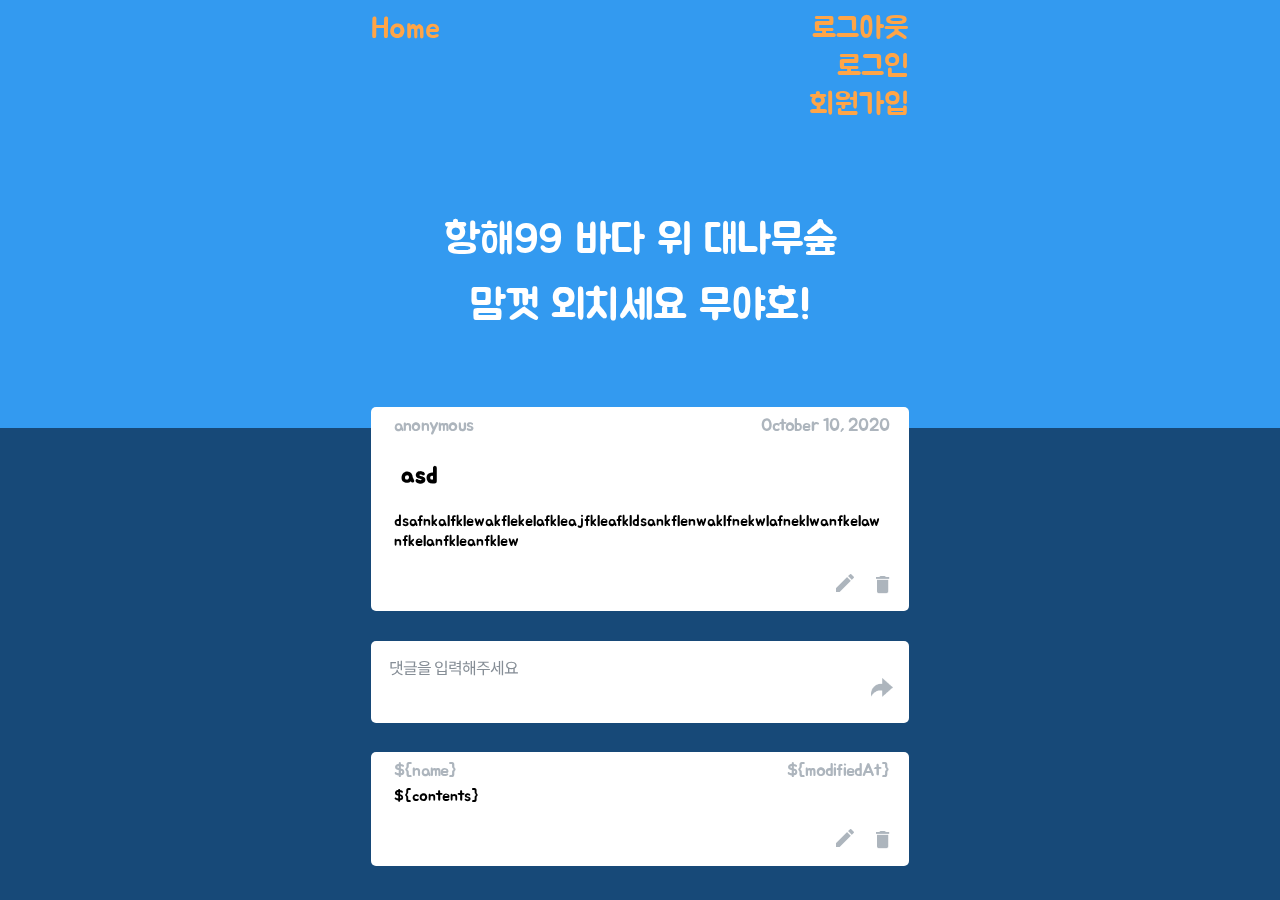
<file: src/main/resources/static/detail.html>
<!DOCTYPE html>
<html lang="en">

<head>
    <meta charset="UTF-8">
    <meta name="viewport" content="width=device-width, initial-scale=1.0">
    <title>바다 위 대나무 숲</title>

    <script src="https://ajax.googleapis.com/ajax/libs/jquery/3.5.1/jquery.min.js"></script>
    <link href="https://fonts.googleapis.com/css2?family=Noto+Sans+KR:wght@500&display=swap" rel="stylesheet">
    <link href="https://fonts.googleapis.com/css2?family=Jua&display=swap" rel="stylesheet">
    <!--    font-family: 'Jua', sans-serif;-->

    <script th:inline="javascript">
        $(document).ready(function () {
            getMessages();
            getReplies();
        })

        // 게시글을 불러옵니다.
        function getMessages() {
            $('#cards-box').empty();
            $('#reply-box').empty();
            let idx = location.href.split("id=")[1];
            $.ajax({
                type: "GET",
                url: `/api/contents/${idx}`,
                data: {},
                success: function (response) {
                    console.log(response);
                    let post = response;
                    let id = post.id;
                    let name = post.name;
                    let title = post.title;
                    let contents = post.contents;
                    let modifiedAt = post.modifiedAt;
                    addHTML(id, name, title, contents, modifiedAt);
                }
            });
        }

        // 불러온 게시글을 html에 붙여줍니다.
        function addHTML(id, name, title, contents, modifiedAt) {
            let tempHtml = makeMessage(id, name, title, contents, modifiedAt);
            $('#cards-box').append(tempHtml);
        }

        // 게시글 형태를 만들어줍니다.
        function makeMessage(id, name, title, contents, modifiedAt) {
            let loginUsername = [[${username}]];
            let hide = ""
            if (loginUsername != name) {
                hide = "hide"
            }
            return `<div class="card">
                        <div class="metadata">
                           <div id="${id}-name" class="name">
                               ${name}
                           </div>
                           <div class="date">
                               ${modifiedAt}
                           </div>
                        </div>
                    <h2 class='title' id="${id}-title">"${title}"</h2>
                        <div class="contents" id="${id}-contents" >
                           ${contents}
                        </div>
                        <div class="footer ${hide}">
                            <img id="${id}-delete" class="icon-delete" src="images/delete.png" alt="" onclick="deleteOne('${id}')">
                        </div>
                    </div>`;
        }

        // 게시글의 id 값을 받아 해당 댓글을 삭제합니다.
        function deleteOne(id) {
            if (confirm("정말 삭제하시겠습니까??") == false) {
                return}
            $.ajax({
                type: "DELETE",
                url: `/api/contents/${id}`,
                success: function (response) {
                    alert('메시지 삭제에 성공하였습니다.');
                    window.location.replace("/");
                }
            })
        }

        <!------- 댓글  -------->
        // 댓글을 불러옵니다.
        function getReplies() {
            let postId = location.href.split("id=")[1]; //[앞부분] [2] localhos/modify.html?id=12&address=seoul&
            $.ajax({
                type: "GET",
                url: `/api/reply/${postId}`,
                data: {},
                success: function (response) {
                    for (let i = 0; i < response.length; i++) {
                        let post = response[i];
                        let id = post.id;
                        let username = post.username;
                        let reply = post.reply;
                        let modifiedAt = post.modifiedAt;
                        addReplyHTML(id, username, reply, modifiedAt);
                    }
                }
            });
        }

        // 불로온 댓글을 html에 붙여줍니다.
        function addReplyHTML(id, username, reply, modifiedAt) {
            let tempHtml = makeReply(id, username, reply, modifiedAt);
            $('#reply-box').append(tempHtml);
        }

        // 댓글의 형태를 만들어 줍니다.
        function makeReply(id, username, reply, modifiedAt) {
            let loginUsername = [[${username}]];
            console.log(loginUsername)
            let hide = "hide"
            if (loginUsername == username) {
                hide = ""
            }
            return `<div class="card">
                        <div class="metadata">
                           <div id="${id}-name" class="name">
                               ${username}
                           </div>
                           <div class="date">
                               ${modifiedAt}
                           </div>
                        </div>
                        <div class="contents" id="${id}-reply" >
                           ${reply}
                        </div>
                        <div id="${id}-editarea" class="edit">
                            <textarea id="${id}-textarea" class="te-edit" name="" id="" cols="30" rows="5"></textarea>
                        </div>
                            <div class="footer ${hide}">
                                <img id="${id}-edit" class="icon-start-edit" src="images/edit.png" alt="" onClick="editPost('${id}')">
                                <img id="${id}-delete" class="icon-delete" src="images/delete.png" alt="" onClick="deleteReply('${id}')">
                                <img id="${id}-submit" class="icon-end-edit" src="images/done.png" alt="" onClick="submitEdit('${id}')">
                            </div>
                    </div>`;
        }

        // 수정 버튼을 눌렀을 때, 기존 작성 내용을 수정박스(textarea)에 전달합니다.
        function editPost(id) {
            showEdits(id);
            let contents = $(`#${id}-reply`).text().trim();
            $(`#${id}-textarea`).val(contents);
        }

        // 숨길 버튼을 숨기고, 나타낼 버튼을 나타냅니다.
        function showEdits(id) {
            $(`#${id}-editarea`).show();
            $(`#${id}-submit`).show();
            $(`#${id}-delete`).show();

            $(`#${id}-reply`).hide();
            $(`#${id}-edit`).hide();
        }

        // 수정된 댓글을 put 요청 보내 update 합니다.
        function submitEdit(id) {
            // 1. 작성 대상 메모 contents 를 확인합니다
            let reply = $(`#${id}-textarea`).val().trim();
            // 2. 작성한 메모가 올바른지 isValidContents 함수를 통해 확인합니다.
            if (isValidContents(reply) == false) {
                return;
            }
            // 3. 전달할 data JSON으로 만듭니다.
            let data = {"reply": reply};
            // 4. PUT /api/memos/{id} 에 data를 전달합니다.
            $.ajax({
                type: "PUT",
                url: `/api/reply/${id}`,
                contentType: "application/json",
                data: JSON.stringify(data),
                success: function (response) {
                    alert('메시지 변경에 성공하였습니다.');
                    window.location.reload();
                }
            });
        }

        // 글이 정상인지 확인
        function isValidContents(contents) {
            if (contents == '') {
                alert('댓글 내용을 입력해주세요');
                return false;
            }
            return true;
        }

        // 댓글을 작성하고 post 요청을 보내 저장합니다.
        function writeReply() {
            let postid = location.href.split("id=")[1]; //[앞부분] [2] localhos/modify.html?id=12&address=seoul&
            var username = [[${username}]];
            let reply = $('#reply').val();
            if (isValidContents(reply) == false) {
                return;
            }

            let data = {'postid': postid, 'username': username, 'reply': reply};
            $.ajax({
                type: "POST",
                url: "/api/reply",
                contentType: "application/json",
                data: JSON.stringify(data),
                success: function (response) {
                    if (response == true) {
                        alert('메시지가 성공적으로 작성되었습니다.');
                        window.location.reload();
                    } else {
                        alert('로그인을 해주세요>_<');
                        window.location.replace("/user/login");
                    }
                },
                error: function (xhr, ajaxOptions, thrownError) {
                    alert('로그인을 해주세요>_<');
                    window.location.replace("/user/login");
                }
            });
        }

        // 댓글의 id 값을 받아 해당 댓글을 삭제합니다.
        function deleteReply(id) {
            if (confirm("정말 삭제하시겠습니까??") == false) {
                return
            }
            $.ajax({
                type: "DELETE",
                url: `/api/reply/${id}`,
                success: function (response) {
                    alert('댓글 삭제에 성공하였습니다.');
                    window.location.reload();
                }
            })
        }

    </script>

    <style>
        @import url(//spoqa.github.io/spoqa-han-sans/css/SpoqaHanSans-kr.css);

        * {
            font-family: 'Jua', sans-serif !important;
        }

        body {
            margin: 0px;
        }

        .edit {
            display: none;
            pardding-left: 23px;
        }

        .wrap {
            width: 538px;
            margin: 10px auto;
            height: 300px;
        }

        #contents {
            width: 538px;
        }

        .to-write {
            margin-bottom: 0;
        }

        .to-write button {
            padding: 10px;
            width: 150px;
            font-size: 20px;
            position: relative;
            margin-left: 450px;
            margin-top: 100px;
            margin-bottom: 50px;
            border-radius: 20px;
        }

        .background-header {
            position: fixed;
            z-index: -1;
            top: 0px;
            width: 100%;
            height: 428px;
            background-color: #339af0;
        }

        .background-body {
            position: fixed;
            z-index: -1;
            top: 428px;
            height: 100%;
            width: 100%;
            background-color: #174978;
        }

        .header {
            margin-top: 0;
        }

        .header h2 {
            /*font-family: 'Noto Sans KR', sans-serif;*/
            height: 33px;
            font-size: 42px;
            font-weight: 500;
            font-stretch: normal;
            font-style: normal;
            line-height: 0.79;
            letter-spacing: -0.5px;
            text-align: center;
            color: #ffffff;
            margin-top: 100px;
        }

        .header p {
            margin: 40px auto;
            width: 217px;
            height: 48px;
            font-family: 'Noto Sans KR', sans-serif;
            font-size: 16px;
            font-weight: 500;
            font-stretch: normal;
            font-style: normal;
            line-height: 1.5;
            letter-spacing: -1.12px;
            text-align: center;
            color: #ffffff;
        }

        textarea.field {
            width: 502px !important;
            height: 46px;
            border-radius: 5px;
            background-color: #ffffff;
            border: none;
            padding: 18px;
            resize: none;
        }

        textarea.field::placeholder {
            width: 216px;
            height: 16px;
            font-family: 'Noto Sans KR', sans-serif;
            font-size: 16px;
            font-weight: normal;
            font-stretch: normal;
            font-style: normal;
            line-height: 1;
            letter-spacing: -0.96px;
            text-align: left;
            color: #868e96;
        }

        .area-write img {
            cursor: pointer;
            position: relative;
            width: 22.2px;
            height: 18.7px;
            bottom: 50px;
            left: 500px;
        }

        .card {
            width: 538px;
            border-radius: 5px;
            background-color: #ffffff;
            margin-bottom: 30px;
            padding-bottom: 20px;
        }

        .card .metadata {
            position: relative;
            display: flex;
            font-family: 'Spoqa Han Sans';
            font-size: 18px;
            font-weight: normal;
            font-stretch: normal;
            font-style: normal;
            line-height: 1;
            letter-spacing: -0.77px;
            text-align: left;
            color: #adb5bd;
            height: 14px;
            padding: 10px 23px;
        }

        .card .metadata .date {
            position: absolute;
            right: 20px;
        }

        /*.card .metadata .name {*/
        /*}*/

        .contents {
            padding: 0px 23px;
            word-wrap: break-word;
            word-break: break-all;
        }

        .contents div.edit {
            display: none;
        }

        .contents textarea.te-edit {
            border-right: none;
            border-top: none;
            border-left: none;
            resize: none;
            border-bottom: 1px solid #212529;
            width: 100%;
            font-family: 'Spoqa Han Sans';
        }

        .footer {
            position: relative;
            height: 40px;
            top: 15px;
        }

        .footer img.icon-start-edit {
            cursor: pointer;
            position: absolute;
            bottom: 14px;
            right: 55px;
            width: 18px;
            height: 18px;
        }

        .footer img.icon-end-edit {
            cursor: pointer;
            position: absolute;
            display: none;
            bottom: 14px;
            right: 55px;
            width: 20px;
            height: 15px;
        }

        .footer img.icon-delete {
            cursor: pointer;
            position: absolute;
            bottom: 12px;
            right: 19px;
            width: 14px;
            height: 18px;
        }

        #cards-box {
            margin-top: 150px;
        }

        .card h2 {
            margin-left: 30px;
        }

        a {
            text-decoration: none;
            color: #000000;
        }

        .hide {
            display: none;
        }

        #logout-text, #login-text, #signup-text {
            text-decoration: none;
            color: #FFA547;
            display: block;
            text-align: right;
            font-size: 30px;
        }

        #home {
            text-decoration: none;
            color: #FFA547;
            display: inline;
            text-align: right;
            font-size: 30px;
            position: absolute;
        }
    </style>

</head>

<body>
<div class="background-header">

</div>
<div class="background-body">

</div>
<div class="wrap">
    <div class="header">
        <a href="/" id="home">Home</a>
        <a sec:authorize="isAuthenticated()" id="logout-text" href="/user/logout">
            로그아웃
        </a>
        <a sec:authorize="!isAuthenticated()" id="login-text" href="/user/login">
            로그인
        </a>
        <a sec:authorize="!isAuthenticated()" id="signup-text" href="/user/signup">
            회원가입
        </a>
        <h2>항해99 바다 위 대나무숲<br><br>
            맘껏 외치세요 무야호!</h2>
    </div>

    <div id="cards-box" class="area-read">
        <div class="card">
            <!-- date/name 영역 -->
            <div class="metadata">
                <div class="date">
                    October 10, 2020
                </div>
                <div class="name">
                    anonymous
                </div>
            </div>
            <!-- contents 조회/수정 영역-->

            <h2>asd</h2>
            <div class="contents">
                <div id="1-contents" class="text">
                    dsafnkalfklewakflekelafkleajfkleafkldsankflenwaklfnekwlafneklwanfkelawnfkelanfkleanfklew
                </div>
                <div id="1-editarea" class="edit">
                    <!--  <textarea id="1-textarea" class="te-edit" name="" id="" cols="30" rows="5"></textarea>-->
                </div>
            </div>
            <!-- 버튼 영역-->
            <div class="footer">
                <img id="1-edit" class="icon-start-edit" src="images/edit.png" alt="" onclick="editPost('1')">
                <img id="1-delete" class="icon-delete" src="images/delete.png" alt="" onclick="deleteOne('1')">
                <img id="1-submit" class="icon-end-edit" src="images/done.png" alt="" onclick="submitEdit('1')">
            </div>
        </div>
    </div>
    <div class="area-write">
        <textarea class="field" placeholder="댓글을 입력해주세요" name="reply" id="reply" cols="30"
                  rows="3"></textarea>
        <img src="images/send.png" alt="" onclick="writeReply()">
    </div>
    <div id="reply-box" class="area-read">
        <div class="card">
            <div class="metadata">
                <div id="${id}-name" class="name">
                    ${name}
                </div>
                <div class="date">
                    ${modifiedAt}
                </div>
            </div>
            <div class="contents" id="${id}-contents">
                ${contents}
            </div>
            </a>
            <div class="footer">
                <img id="${id}-edit" class="icon-start-edit" src="images/edit.png" alt="" onclick="editPost('${id}')">
                <img id="${id}-delete" class="icon-delete" src="images/delete.png" alt="" onclick="deleteOne('${id}')">
            </div>
        </div>
    </div>
</div>
</body>
</html>
</file>
